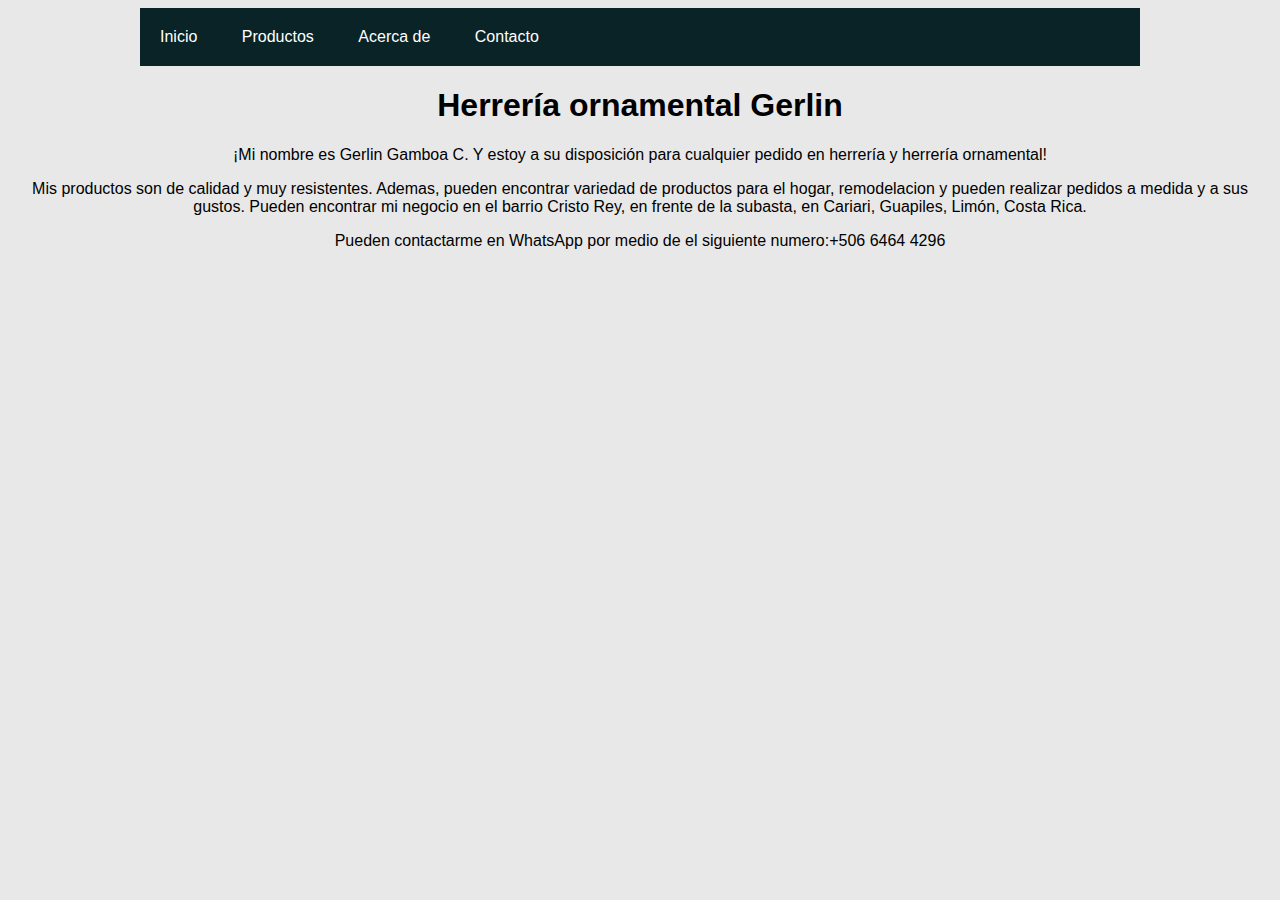
<file: Pagina web/acercade.html>
<!DOCTYPE. html>
<html>
	<head>
		<meta charset="UTF-8">
			<title>Gerlin Gamboa Campos</title>
			<link rel="stylesheet" type="text/css" href="CSS/estilo.css">
			<link rel="stylesheet" href="CSS/style_2.css">
			
	</head>

	<body bgcolor="#000"> 
		<ul class="menu">
			<li><a href="index.html">Inicio</a></li>
			<li><a href="productos.html">Productos</a></li>
			<li><a href="acercade.html">Acerca de</a></li>
			<li><a href="contacto.html">Contacto</a></li>
		</ul>

		<center><h1> Herrería ornamental Gerlin </h1></center>
		<center><p> ¡Mi nombre es Gerlin Gamboa C. Y estoy a su disposición para cualquier pedido en herrería y herrería ornamental!</p></center>
		<center><p> Mis productos son de calidad y muy resistentes. Ademas, pueden encontrar variedad de productos para el hogar, remodelacion y pueden realizar pedidos a medida y a sus gustos. Pueden encontrar mi negocio en el barrio Cristo Rey, en frente de la subasta, en Cariari, Guapiles, Limón, Costa Rica.  </p></center>

		<center><p> Pueden contactarme en WhatsApp por medio de el siguiente numero:+506 6464 4296 </p></center>
	</body>
<html/>
</file>
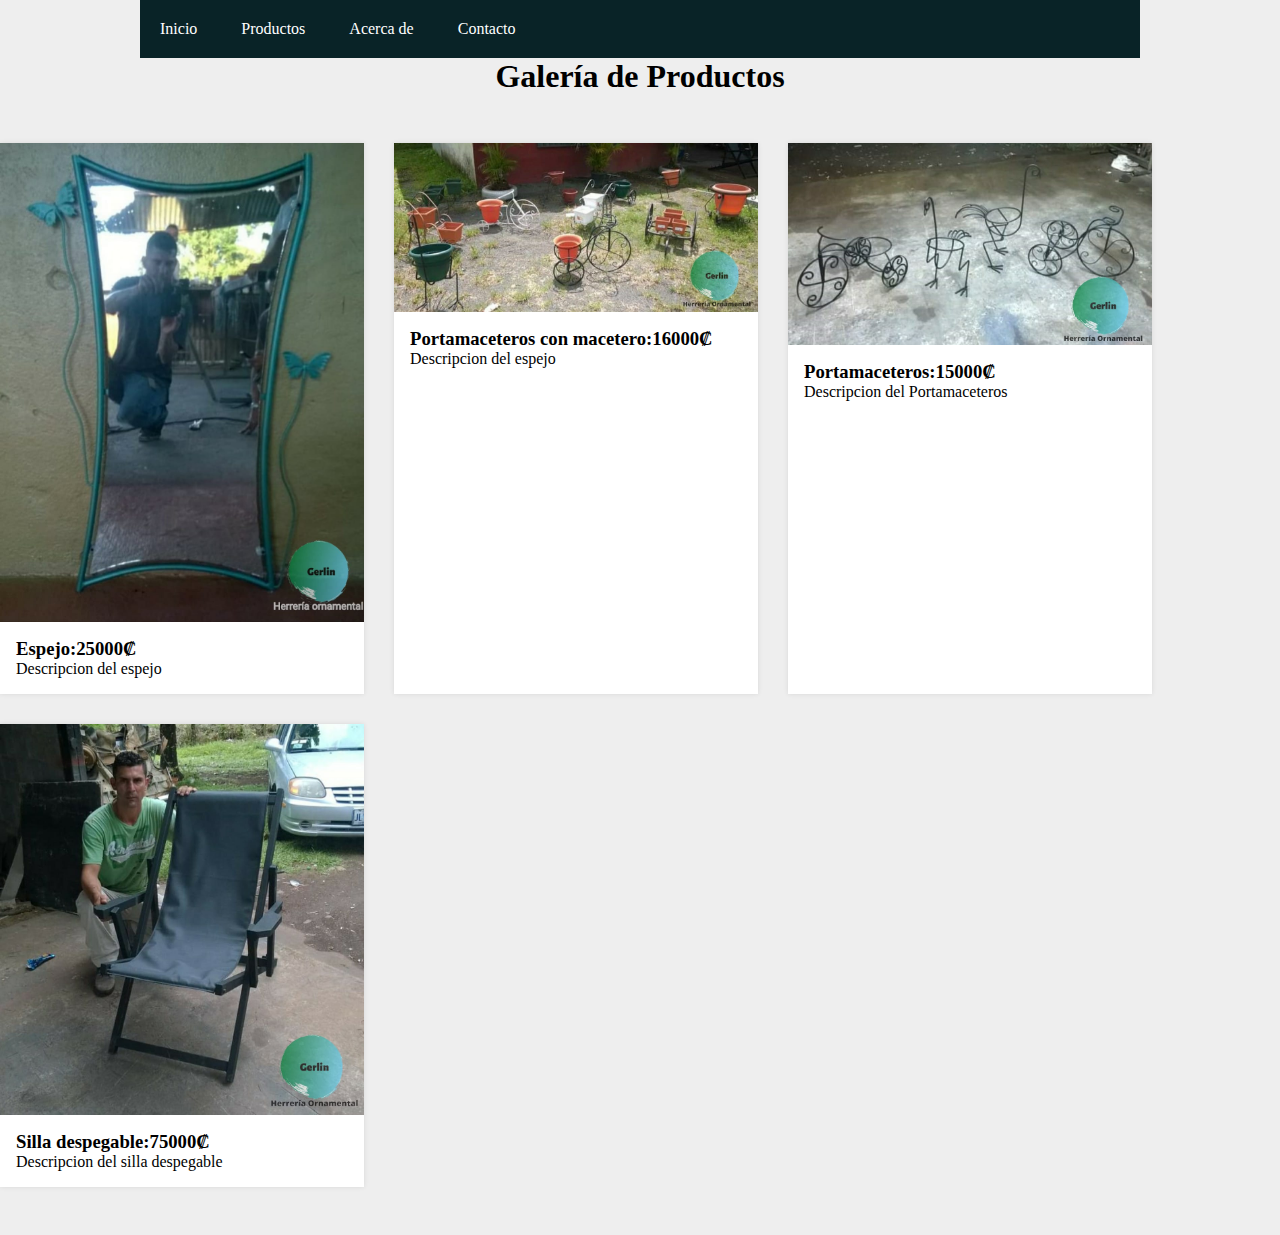
<file: Pagina web/productos.html>
<!DOCTYPE. html>
<html>
	<head>
		<meta charset="UTF-8">
			<title>Productos</title>
			<link rel="stylesheet" type="text/css" href="CSS/estilo.css">
		<link rel="stylesheet" href="CSS/style.css">	
	</head>

	<body>
		<ul class="menu">
			<li><a href="index.html">Inicio</a></li>
			<li><a href="productos.html">Productos</a></li>
			<li><a href="acercade.html">Acerca de</a></li>
			<li><a href="contacto.html">Contacto</a></li>
		</ul>
			<center><h1>Galería de Productos</h1></center>
		<div class="container">
			<div class="item">
				<img src="Productos/espejo.jpg" alt="" class="item-img">
			<div class="item-text"> 
				<h3> Espejo:25000₡ </h3>
				<p> Descripcion del espejo</p>
			</div>	
		</div>
	
		<div class="item">
			<img src="Productos/maceteros.jpg" alt="" class="item-img">
			<div class="item-text"> 
				<h3> Portamaceteros con macetero:16000₡ </h3>
				<p> Descripcion del espejo</p>
			</div>	
		</div>

		<div class="item">
			<img src="Productos/portamaceteros.jpg" alt="" class="item-img">
			<div class="item-text"> 
				<h3> Portamaceteros:15000₡ </h3>
				<p> Descripcion del Portamaceteros</p>
			</div>	
		</div>
	
		<div class="item">
			<img src="Productos/silla.jpg" alt="" class="item-img">
			<div class="item-text"> 
				<h3> Silla despegable:75000₡ </h3>
				<p> Descripcion del silla despegable</p>
			</div>	
		</div>
	<div/>

	</body>
<html/>
</file>
<file: Pagina web/CSS/estilo.css>
body{
	font-family: arial, helvetica;
	background: #e8e8e8;
}

.menu{
	list-style: none;
	padding: 0;
	background: #092327;
	width: 90%;
	max-width: 1000px; 
	margin: auto;
}

.menu li a{
	text-decoration: none;
	color: white;
	padding: 20px;
	display: block;
}

.menu li{
	display: inline-block;
	text-align: center;
}

.menu li a:hover{
	background: #ef8354 
}
</file>
<file: Pagina web/CSS/style_2.css>
div {
	background: #ccc;
	width: 100%;
}

img {
	width: 700px;
	height: 500px;
	margin: auto;
	display:block;
	border-radius: 5px;
}
</file>
<file: Pagina web/CSS/style.css>
*{
	padding: 0;
	margin: 0;
	-webkit-box-sizing: border-box;
	-moz-box-sizing: border-box;
	box-sizing: border-box;
}

body{
	background-color: #eee;
	font-family: 'Open Sans', sans-sderif;
}


.container{
	width: 90%;
	max-width: 1000px
	margin-left: auto;
	margin-right: auto;
	margin-top: 3em;
	margin-bottom: 3em; 

	display: grid;
	grid-template-columns: repeat(1, 1fr);
	grid-gap: 30px;	
}


.item{ 
	background-color: #fff;
	cursor: pointer;
	box-shadow: 0 0 5px 0 rgba(0,0,0,.095);

	transition: all 300ms

	position: relative;
 }


.item::after {
 	content: "",
 	background-color: rgba(179, 229, 252, .1);
 	width: 100%;
 	height: 100%;
 	position: absolute;
 	top:0;
 	left: 0;
 	transform: scale(0);
 	transition: all 300ms
 	opacity: 0;
 }

.item:hover:after{
	opacity: 1;
	transform: scale(1); 
}



 .item:hover {
 	transform: scale(1.05); 
 }

.item-text{
	padding: 1em;
}


.item-img{
	max-width: 100%;
	display: block;
}


@media screen and (min-width: 590px) {

	.container{
		grid-template-columns: repeat(2, 1fr);
	}
}
	

	

@media screen and (min-width: 960px) {

	.container{
		grid-template-columns: repeat(3, 1fr);
	}
}
	
}
</file>
